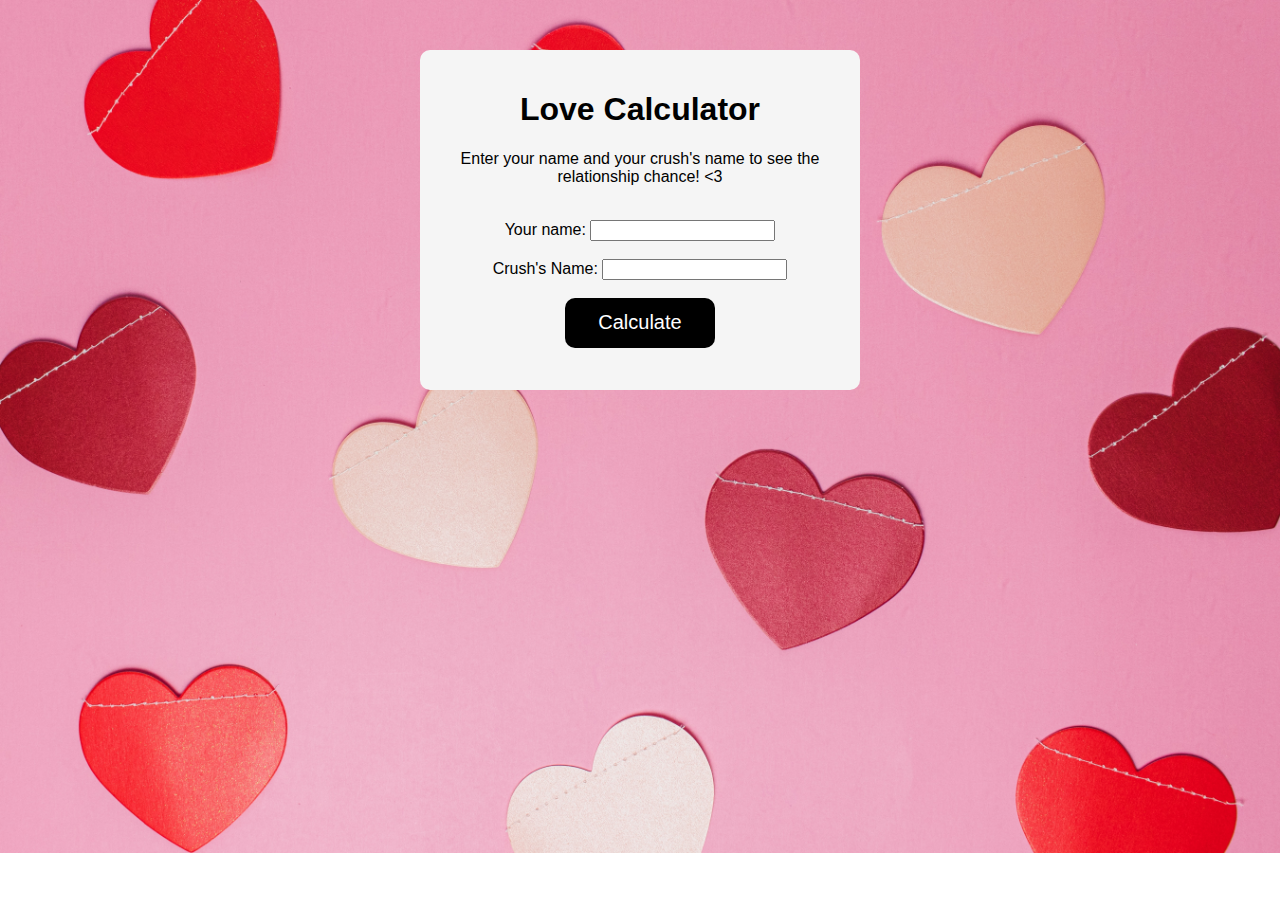
<file: index.html>
<!DOCTYPE html>
<html lang="en">
<head>
    <meta charset="UTF-8">
    <meta name="viewport" content="width=device-width, initial-scale=1.0">
    <title>Love Calculator</title>
    <link rel="stylesheet" href="style.css">
</head>
<body>

<div id="content-box">
    <h1>Love Calculator</h1>
    <p>Enter your name and your crush's name to see the relationship chance! <3 </p>
    <br>

    <label for="your-name">Your name: </label>
    <input type="text" id="your-name" name="your-name"><br><br>

    <label for="crush-name">Crush's Name: </label>
    <input type="text" id="crush-name" name="crush-name"><br><br>

    <button id="calculate">Calculate</button>
    
    <h2 id="result-message"></h2>
    <p id="result-percentage"></p>
</div>

<script src="script.js"></script>
</body>
</html>
</file>
<file: style.css>
body {
    font-family: Arial, Helvetica, sans-serif;
    text-align: center;
    background-image: url("./hearts.jpg");
    background-size: cover;
    background-repeat: no-repeat;
}

#content-box {
    width: 400px;
    height: 300px;
    background-color: whitesmoke;
    padding: 20px;
    margin: 0 auto;
    margin-top: 50px;
    border-radius: 10px;
}

#calculate {
    width: 150px;
    height: 50px;
    background-color: black;
    color: white;
    font-size: 20px;
    border: none;
    border-radius: 10px;
    cursor: pointer;
}

#result-message {
    font-size: 18px;
    margin-top: 20px;
}

#result-percentage {
    font-size: 24px;
    font-weight: bold;
    color: #ff3366;
}
</file>
